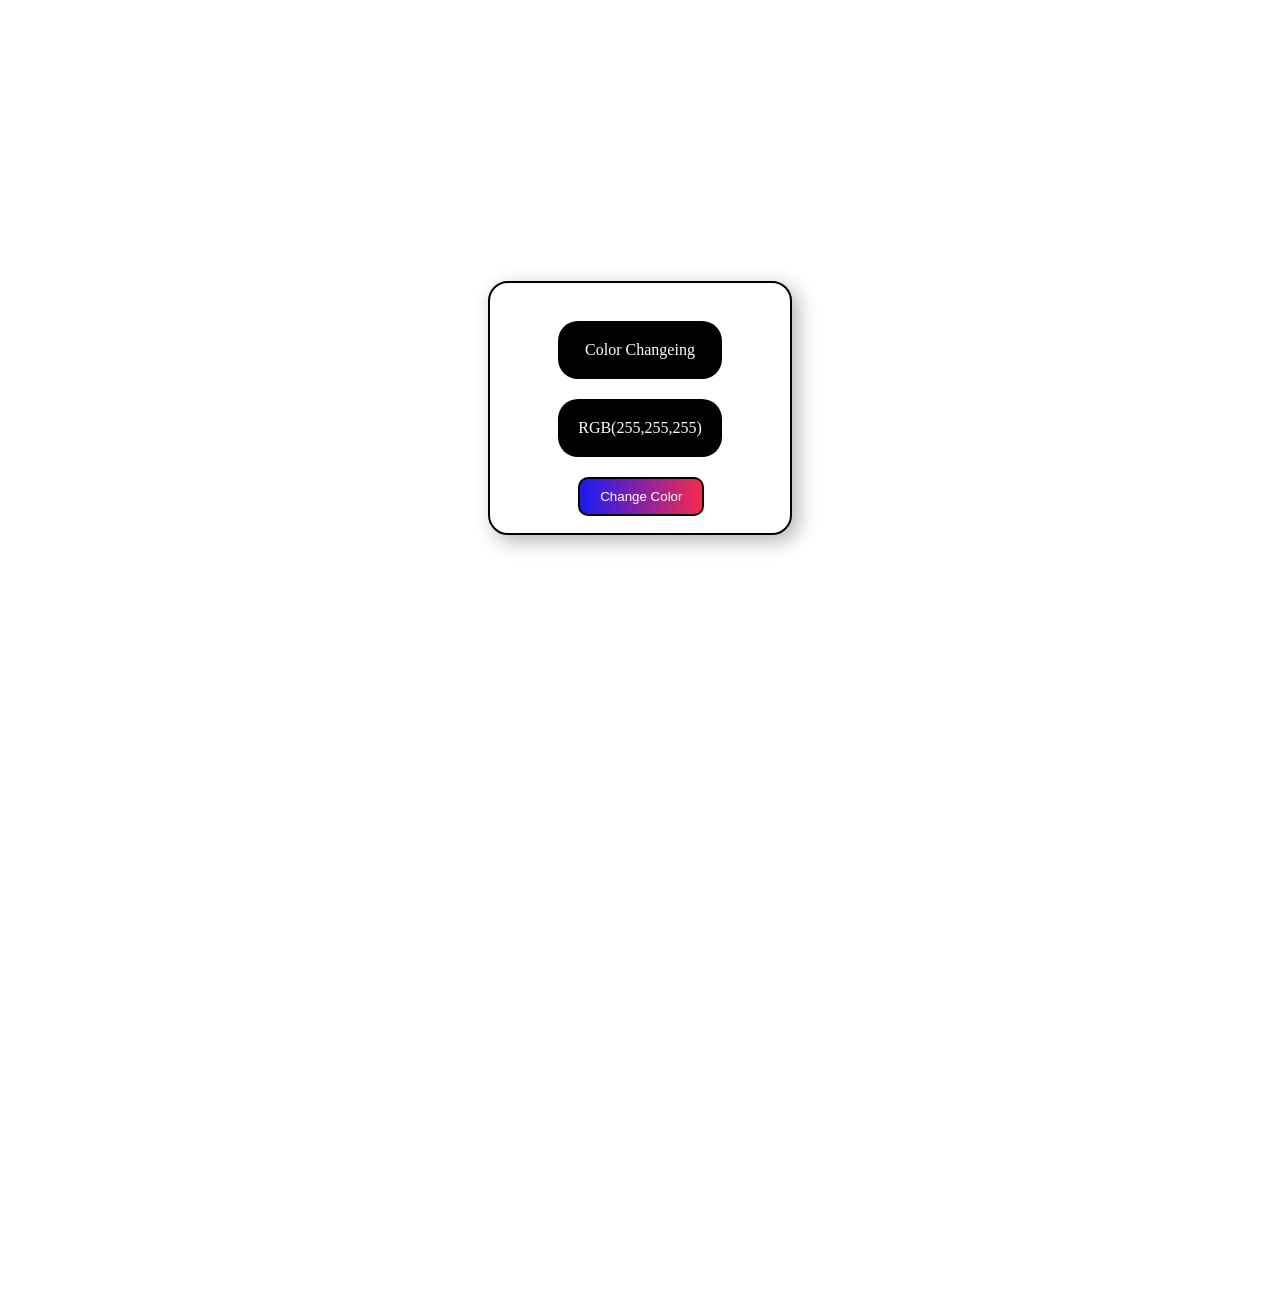
<file: index.html>
<!DOCTYPE html>
<html lang="en">
<head>
  <meta charset="UTF-8">
  <meta name="viewport" content="width=device-width, initial-scale=1.0">
  <title>Random RGB background color </title>
  <link rel="stylesheet" href="rgb.css">
  <script src="rgb.js" defer></script>
</head>
<body>
  <main class="main">
    <div class="conatiner">
      <div class="color">Color Changeing</div>
      <div class="rgb">RGB(255,255,255)</div>
      <button class="btn">Change Color</button>
    </div>
  </main>
  
</body>
</html>
</file>
<file: rgb.css>
body{
  display:flex;
  align-items: center;
  justify-content: center;
  position: relative;
  top: 300px;
  padding-bottom: 1000px;
 
}
.main{
  display: flex;
  width: 300px;
  height: 250px;
  position: fixed;
  align-items: center;
  justify-content: center;
  border:2px solid black;
  margin-top: 200px;
  border-radius: 20px;
  box-shadow: inset 4px 4px 10px rgba(0,0,0,0.3);
  box-shadow:6px 6px 20px rgba(0,0,0,0.3);


  background-color: white;
}
.color{
 display: flex;
align-items: center;
justify-content: center;
padding: 20px 20px;
margin-top: 20px;
background-color: black;
color: white;
border-radius: 20px;
}
.rgb{
  display: flex;
  align-items: center;
  justify-content: center;
  padding: 20px 20px;
  margin-top: 20px;
  background-color: black;
  color: white;
  border-radius: 20px;
}
.btn{
  display: flex;
  margin-top: 20px;
  align-items: center;
  justify-content: center;
  margin-left: 20px;
  padding: 10px 20px;
  border-radius: 10px;
  cursor: pointer;
  background-image: linear-gradient(90deg,rgb(26, 26, 247),rgb(246, 42, 76));
  color: white;
  border: 2px solid black;
  transition: background-image 0.15s ,background-color 0.15s;
  
}
.btn:hover{
  background-image: linear-gradient(90deg,rgb(246, 42, 76),rgb(26, 26, 247));
}
.btn:active{
  background-color:grey;
  background-image: none;
}
</file>
